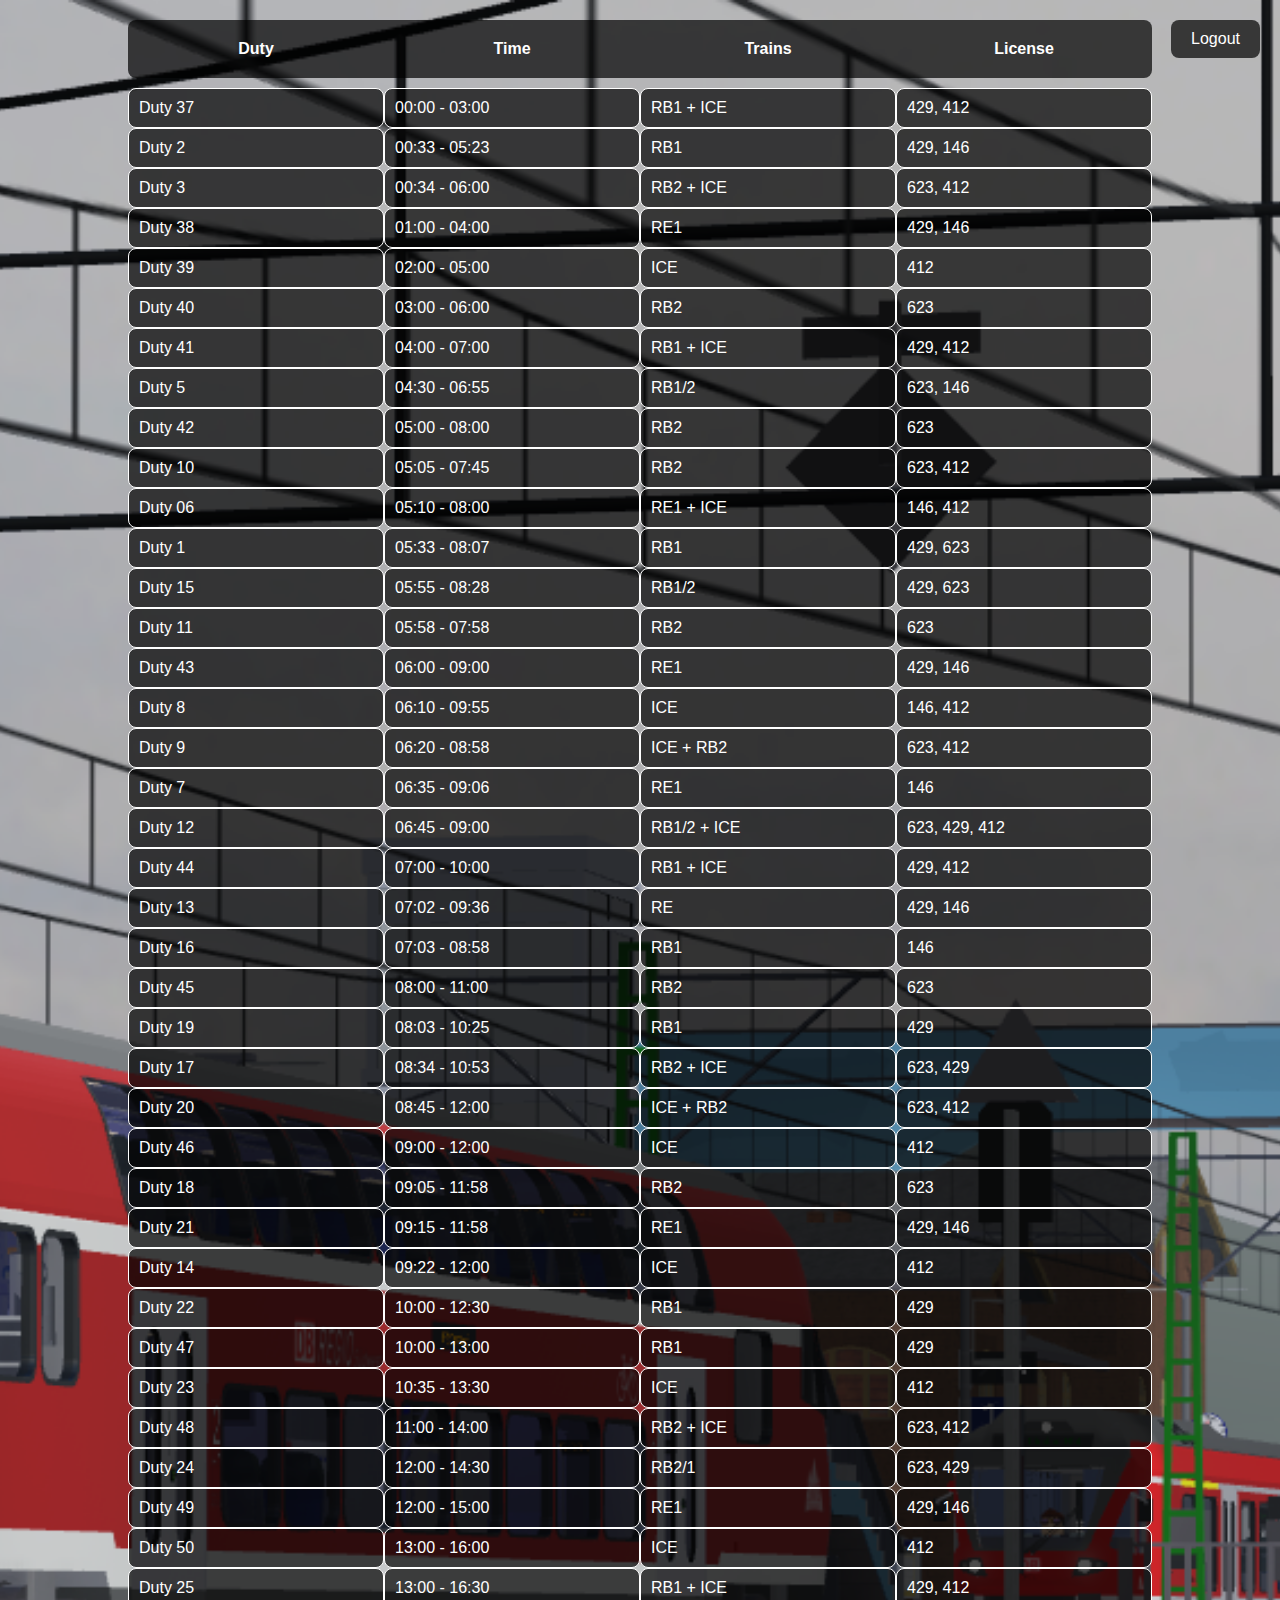
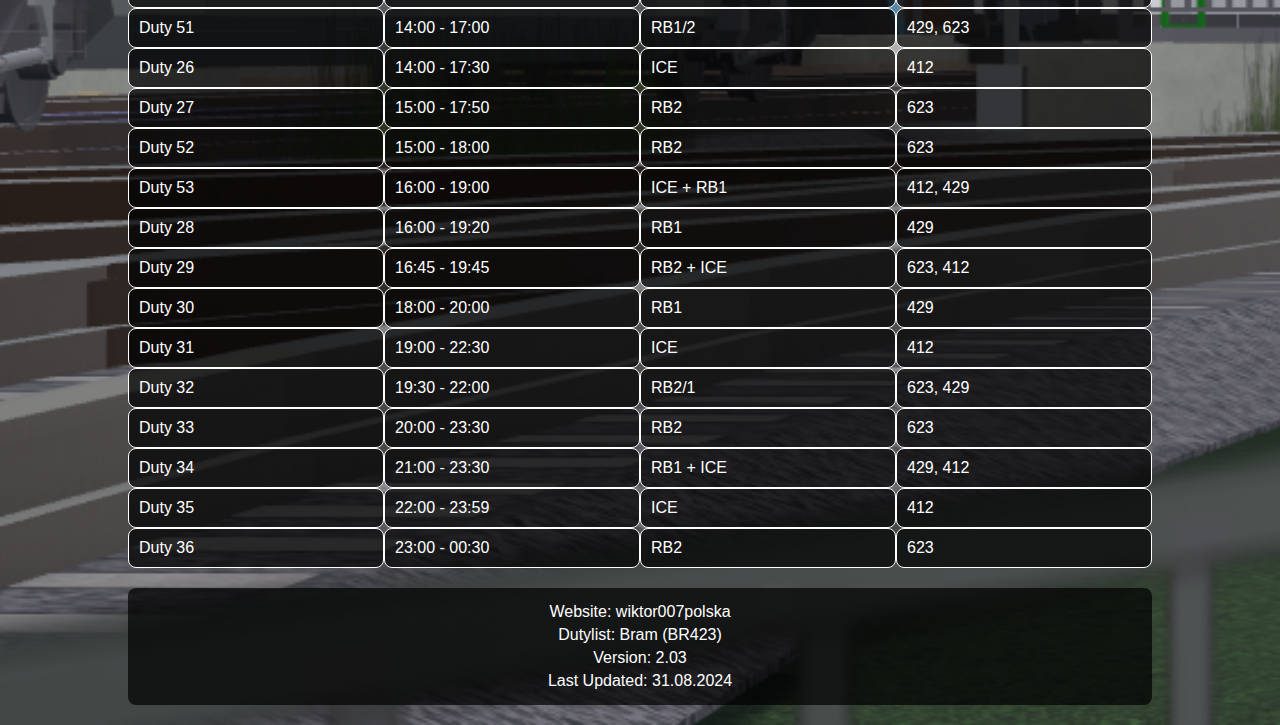
<file: main.html>
<!DOCTYPE html>
<html lang="en">
<head>
    <meta charset="UTF-8">
    <meta name="viewport" content="width=device-width, initial-scale=1.0">
    <title>Main Page</title>
    <style>
        body {
            background-image: url('SWB_Background.png');
            background-size: cover;
            background-position: center;
            color: white;
            font-family: Arial, sans-serif;
            margin: 0;
            padding: 0;
        }
        .container {
            width: 80%;
            margin: auto;
            padding: 20px;
            position: relative; /* Allows for absolute positioning of the logout button */
        }
        .header {
            display: grid;
            grid-template-columns: 1fr 1fr 1fr 1fr;
            gap: 0;
            padding: 10px 0;
            background: rgba(0, 0, 0, 0.7); /* Semi-transparent black */
            border-radius: 8px;
            font-weight: bold;
            text-align: center;
        }
        .header div {
            padding: 10px;
        }
        .content {
            display: grid;
            grid-template-columns: 1fr 1fr 1fr 1fr;
            gap: 0;
            margin-top: 10px;
        }
        .content div {
            padding: 10px;
            background: rgba(0, 0, 0, 0.7); /* Semi-transparent black */
            border: 1px solid white;
            border-radius: 8px;
            box-sizing: border-box;
        }
        .footer {
            text-align: center;
            padding: 10px;
            background: rgba(0, 0, 0, 0.7); /* Semi-transparent black */
            border-radius: 8px;
            margin-top: 20px;
        }
        .footer p {
            margin: 5px 0;
        }
        .logout {
            position: absolute;
            top: 20px;
            right: 20px;
            background: rgba(0, 0, 0, 0.7); /* Semi-transparent black */
            border: none;
            color: white;
            padding: 10px 20px;
            border-radius: 8px;
            cursor: pointer;
            font-size: 16px;
        }
    </style>
</head>
<body>
    <button class="logout" onclick="location.href='/logout'">Logout</button>
    
    <div class="container">
        <div class="header">
            <div>Duty</div>
            <div>Time</div>
            <div>Trains</div>
            <div>License</div>
        </div>

        <div class="content">
            <!-- Duties -->
            <div>Duty 37</div>
            <div>00:00 - 03:00</div>
            <div>RB1 + ICE</div>
            <div>429, 412</div>

            <div>Duty 2</div>
            <div>00:33 - 05:23</div>
            <div>RB1</div>
            <div>429, 146</div>

            <div>Duty 3</div>
            <div>00:34 - 06:00</div>
            <div>RB2 + ICE</div>
            <div>623, 412</div>

            <div>Duty 38</div>
            <div>01:00 - 04:00</div>
            <div>RE1</div>
            <div>429, 146</div>

            <div>Duty 39</div>
            <div>02:00 - 05:00</div>
            <div>ICE</div>
            <div>412</div>

            <div>Duty 40</div>
            <div>03:00 - 06:00</div>
            <div>RB2</div>
            <div>623</div>

            <div>Duty 41</div>
            <div>04:00 - 07:00</div>
            <div>RB1 + ICE</div>
            <div>429, 412</div>

            <div>Duty 5</div>
            <div>04:30 - 06:55</div>
            <div>RB1/2</div>
            <div>623, 146</div>

            <div>Duty 42</div>
            <div>05:00 - 08:00</div>
            <div>RB2</div>
            <div>623</div>

            <div>Duty 10</div>
            <div>05:05 - 07:45</div>
            <div>RB2</div>
            <div>623, 412</div>

            <div>Duty 06</div>
            <div>05:10 - 08:00</div>
            <div>RE1 + ICE</div>
            <div>146, 412</div>

            <div>Duty 1</div>
            <div>05:33 - 08:07</div>
            <div>RB1</div>
            <div>429, 623</div>

            <div>Duty 15</div>
            <div>05:55 - 08:28</div>
            <div>RB1/2</div>
            <div>429, 623</div>

            <div>Duty 11</div>
            <div>05:58 - 07:58</div>
            <div>RB2</div>
            <div>623</div>

            <div>Duty 43</div>
            <div>06:00 - 09:00</div>
            <div>RE1</div>
            <div>429, 146</div>

            <div>Duty 8</div>
            <div>06:10 - 09:55</div>
            <div>ICE</div>
            <div>146, 412</div>

            <div>Duty 9</div>
            <div>06:20 - 08:58</div>
            <div>ICE + RB2</div>
            <div>623, 412</div>

            <div>Duty 7</div>
            <div>06:35 - 09:06</div>
            <div>RE1</div>
            <div>146</div>

            <div>Duty 12</div>
            <div>06:45 - 09:00</div>
            <div>RB1/2 + ICE</div>
            <div>623, 429, 412</div>

            <div>Duty 44</div>
            <div>07:00 - 10:00</div>
            <div>RB1 + ICE</div>
            <div>429, 412</div>

            <div>Duty 13</div>
            <div>07:02 - 09:36</div>
            <div>RE</div>
            <div>429, 146</div>

            <div>Duty 16</div>
            <div>07:03 - 08:58</div>
            <div>RB1</div>
            <div>146</div>

            <div>Duty 45</div>
            <div>08:00 - 11:00</div>
            <div>RB2</div>
            <div>623</div>

            <div>Duty 19</div>
            <div>08:03 - 10:25</div>
            <div>RB1</div>
            <div>429</div>

            <div>Duty 17</div>
            <div>08:34 - 10:53</div>
            <div>RB2 + ICE</div>
            <div>623, 429</div>

            <div>Duty 20</div>
            <div>08:45 - 12:00</div>
            <div>ICE + RB2</div>
            <div>623, 412</div>

            <div>Duty 46</div>
            <div>09:00 - 12:00</div>
            <div>ICE</div>
            <div>412</div>

            <div>Duty 18</div>
            <div>09:05 - 11:58</div>
            <div>RB2</div>
            <div>623</div>

            <div>Duty 21</div>
            <div>09:15 - 11:58</div>
            <div>RE1</div>
            <div>429, 146</div>

            <div>Duty 14</div>
            <div>09:22 - 12:00</div>
            <div>ICE</div>
            <div>412</div>

            <div>Duty 22</div>
            <div>10:00 - 12:30</div>
            <div>RB1</div>
            <div>429</div>

            <div>Duty 47</div>
            <div>10:00 - 13:00</div>
            <div>RB1</div>
            <div>429</div>

            <div>Duty 23</div>
            <div>10:35 - 13:30</div>
            <div>ICE</div>
            <div>412</div>

            <div>Duty 48</div>
            <div>11:00 - 14:00</div>
            <div>RB2 + ICE</div>
            <div>623, 412</div>

            <div>Duty 24</div>
            <div>12:00 - 14:30</div>
            <div>RB2/1</div>
            <div>623, 429</div>

            <div>Duty 49</div>
            <div>12:00 - 15:00</div>
            <div>RE1</div>
            <div>429, 146</div>

            <div>Duty 50</div>
            <div>13:00 - 16:00</div>
            <div>ICE</div>
            <div>412</div>

            <div>Duty 25</div>
            <div>13:00 - 16:30</div>
            <div>RB1 + ICE</div>
            <div>429, 412</div>

            <div>Duty 51</div>
            <div>14:00 - 17:00</div>
            <div>RB1/2</div>
            <div>429, 623</div>

            <div>Duty 26</div>
            <div>14:00 - 17:30</div>
            <div>ICE</div>
            <div>412</div>

            <div>Duty 27</div>
            <div>15:00 - 17:50</div>
            <div>RB2</div>
            <div>623</div>

            <div>Duty 52</div>
            <div>15:00 - 18:00</div>
            <div>RB2</div>
            <div>623</div>

            <div>Duty 53</div>
            <div>16:00 - 19:00</div>
            <div>ICE + RB1</div>
            <div>412, 429</div>

            <div>Duty 28</div>
            <div>16:00 - 19:20</div>
            <div>RB1</div>
            <div>429</div>

            <div>Duty 29</div>
            <div>16:45 - 19:45</div>
            <div>RB2 + ICE</div>
            <div>623, 412</div>

            <div>Duty 30</div>
            <div>18:00 - 20:00</div>
            <div>RB1</div>
            <div>429</div>

            <div>Duty 31</div>
            <div>19:00 - 22:30</div>
            <div>ICE</div>
            <div>412</div>

            <div>Duty 32</div>
            <div>19:30 - 22:00</div>
            <div>RB2/1</div>
            <div>623, 429</div>

            <div>Duty 33</div>
            <div>20:00 - 23:30</div>
            <div>RB2</div>
            <div>623</div>

            <div>Duty 34</div>
            <div>21:00 - 23:30</div>
            <div>RB1 + ICE</div>
            <div>429, 412</div>

            <div>Duty 35</div>
            <div>22:00 - 23:59</div>
            <div>ICE</div>
            <div>412</div>

            <div>Duty 36</div>
            <div>23:00 - 00:30</div>
            <div>RB2</div>
            <div>623</div>
        </div>

        <div class="footer">
            <p>Website: wiktor007polska</p>
            <p>Dutylist: Bram (BR423)</p>
            <p>Version: 2.03</p>
            <p>Last Updated: 31.08.2024</p>
        </div>
    </div>
</body>
</html>
</file>
